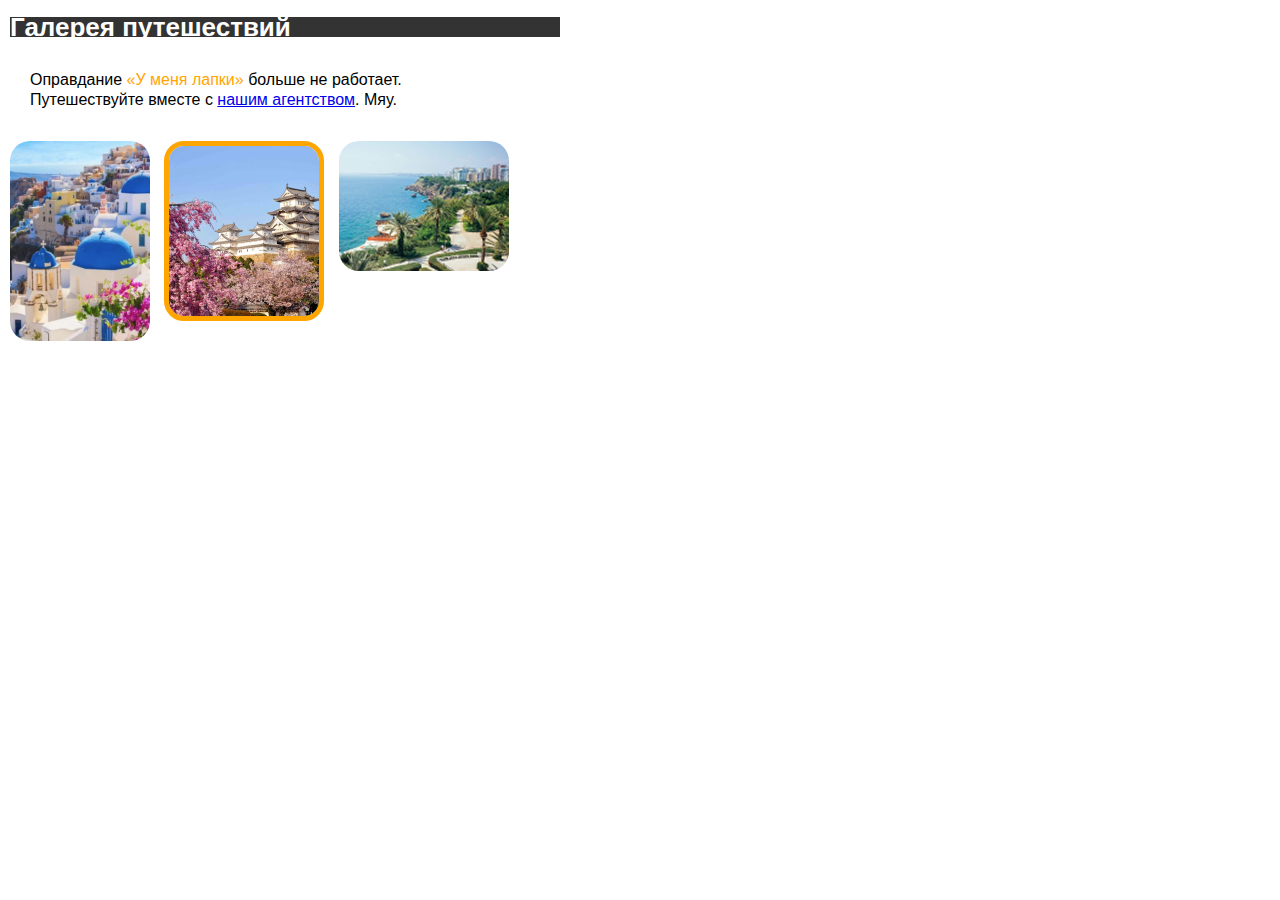
<file: 12/1/index.html>
<!DOCTYPE html>
<html lang="ru">
<head>
    <meta charset="utf-8" />
    <title>Испытание: галерея путешествий. Оформление</title>
    <link rel="stylesheet" href="style.css" />
</head>
<body>
    <h1>Галерея путешествий</h1>
    
    <p>
        Оправдание <q>У меня лапки</q> больше не работает.<br/>
        Путешествуйте вместе с <a href="https://cats-travel.com">нашим агентством</a>. Мяу.
    </p>
    
    <div class="gallery">
        <img src="files/greece.jpg" width="140" height="200" alt="Греция" />
        <img class="new" src="files/japan.jpg" width="150" height="170" alt="Япония"/>
        <img src="files/turkey.jpg" width="170" height="130" alt="Турция" />
    </div>
</body>
</html>
</file>
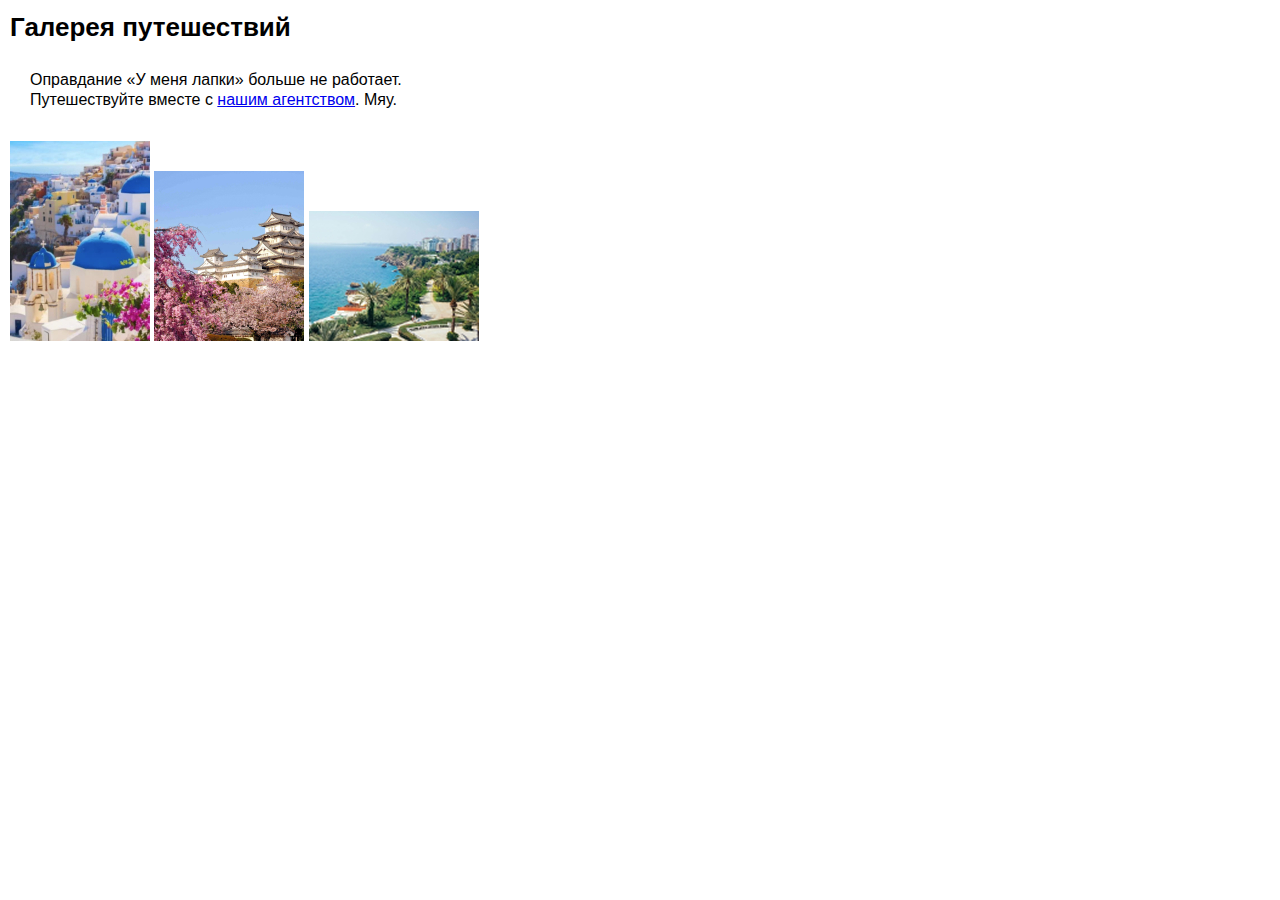
<file: 12/2/index.html>
<!DOCTYPE html>
<html lang="ru">
<head>
    <meta charset="utf-8" />
    <title>Испытание: галерея путешествий. Оформление</title>
    <link rel="stylesheet" href="style.css" />
</head>

<body>
    <h1>Галерея путешествий</h1>

    <p>
        Оправдание <q>У меня лапки</q> больше не работает.<br/>
        Путешествуйте вместе с <a href="https://cats-travel.com">нашим агентством</a>. Мяу.
    </p>

    <div class="gallery">
        <img src="files/greece.jpg" width="140" height="200" alt="Греция" />
        <img class="new" src="files/japan.jpg" width="150" height="170" alt="Япония"/>
        <img src="files/turkey.jpg" width="170" height="130" alt="Турция" />
    </div>
</body>
</html>
</file>
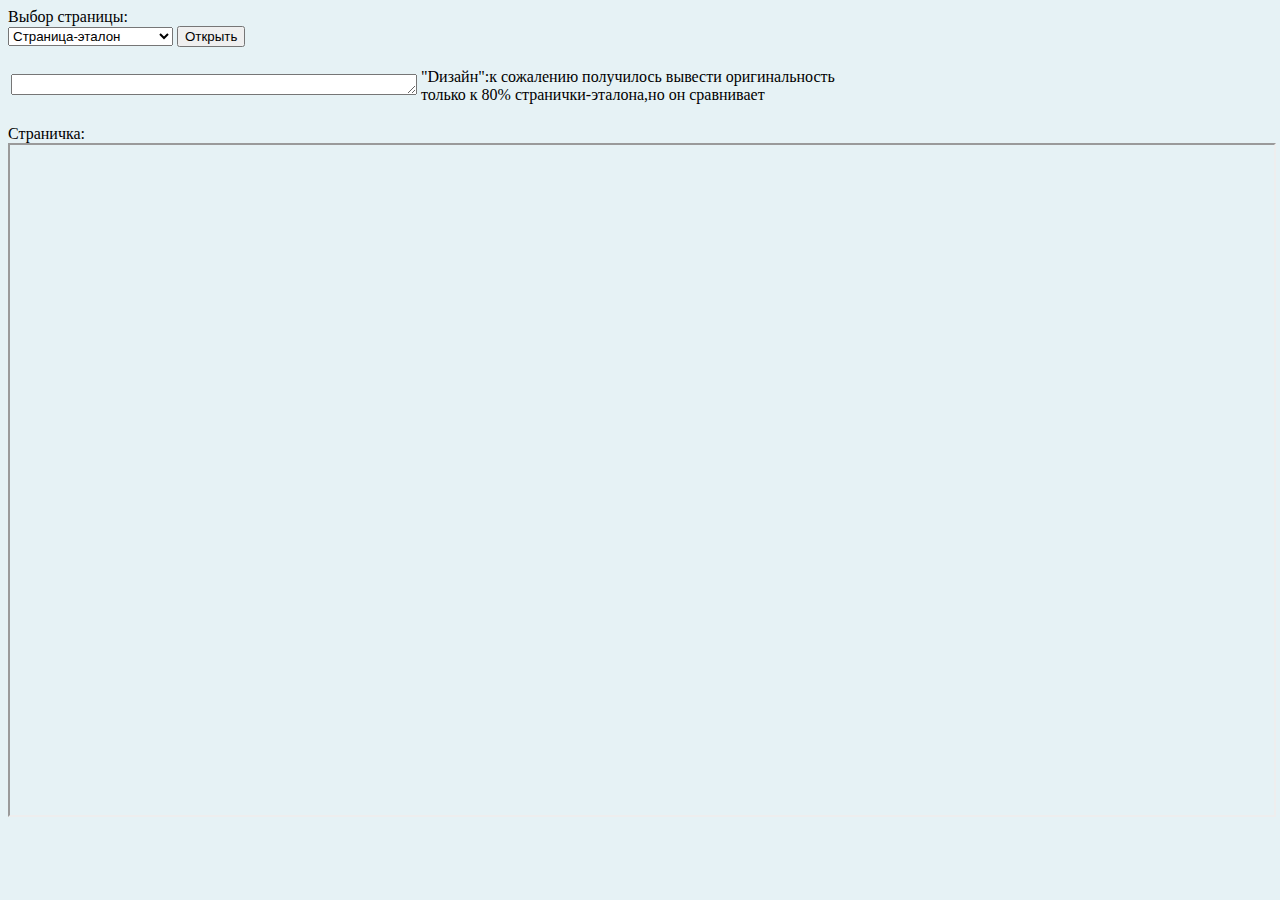
<file: 12/114.html>
<!DOCTYPE html>
<html lang="en">
<head>
    <meta charset="UTF-8">
    <meta http-equiv="X-UA-Compatible" content="IE=edge">
    <meta name="viewport" content="width=device-width, initial-scale=1.0">
    <title>Дильмухамедова Залина №12.1</title>
    <style>
        body {
            background-color: #E6F2F5;
        }
    </style>
</head>
<body>
    <label>Выбор страницы:</label><br>
    <select id="example">
        <option value="1/index.html">Страница-эталон</option>
        <option value="2/index.html">Изначальная страница</option>
    </select>
    <input type="button" value="Открыть" onclick="openDoc()">
    <br><br>

    <table>
        <tr>
            <td>
                <textarea id="designResult" readonly="readonly" style='width: 400px; height: 15px'></textarea>
            </td>
            <td style="width: 450px;">
                <label>"Dизайн":к сожалению получилось вывести оригинальность только к 80% странички-эталона,но он сравнивает</label>
            </td>
        </tr>
    </table><br>

    <label>Страничка:</label><br>
    <iframe id="openDoc" style="width: 100%; height: 670px"></iframe>

    <script>
        function openDoc() {
            let frame = document.getElementById("openDoc");
            frame.src = document.getElementById("example").value;
            frame.onload = documentReview;
        }
        
        function documentReview() {
            let userDoc = document.getElementById("openDoc");
            let userElements = Array.from(userDoc.contentWindow.document.querySelectorAll('body *'));
            userElements.push(userDoc.contentWindow.document.querySelector('body'));
            
            let designTextArea = document.getElementById('designResult');
            let disRevResult = designReview(userElements);
            designTextArea.value = disRevResult;
            
            let codeTextArea = document.getElementById('codeResult');
            let codeRevResult = codeReview(userElements);
            codeTextArea.value = codeRevResult;

            let w1 = disRevResult.length * 0.4 + 5;
            let w2 = codeRevResult.length * 0.4 + 5;
            w1 = (w1 > w2) ? w1 : w2;
            designTextArea.style.height = '${w1}px';
            codeTextArea.style.height = '${w1}px';
        }

        function designReview(elements) {
            let p1 = firstPointCheck(elements);
            let p2 = secondPointCheck(elements);
            let p3 = thirdPointCheck(elements);
            let p4 = fourthPointCheck(elements);
            let p5 = fifthPointCheck(elements);

            let score = 0;
            if (p1) score += 0.2;
            if (p2) score += 0.2;
            if (p3) score += 0.2;
            if (p4) score += 0.2;
            if (p5) score += 0.2;

            let report = `Совпадение ${Math.round(score * 100)}%`;
            return report;
        }

        function codeReview(elements) {
            let score = 0;
            let refH = '<h1>Галерея путешествий</h1>';
            let refP = '<p>\n        Оправдание <q>У меня лапки</q> больше не работает.<br>\n        Путешествуйте вместе с <a href="https://cats-travel.com">нашим агентством</a>. Мяу.\n    </p>';
            let refQ = '<q>У меня лапки</q>';
            let refA = '<a href="https://cats-travel.com">нашим агентством</a>';
            let refImg1 = '<img src="files/greece.jpg" width="140" height="200" alt="Греция">';
            let refImg2 = '<img class="new" src="files/japan.jpg" width="150" height="170" alt="Япония">';
            let refImg3 = '<img src="files/turkey.jpg" width="170" height="130" alt="Турция">';
            elements.forEach(element => {
                let elemCode = element.outerHTML;
                switch (element.tagName) {
                    case 'H1':
                        if (elemCode === refH) score++;
                    break;
                    
                    case 'P':
                        if (elemCode === refP) score++;
                    break;
                    
                    case 'Q':
                        if (elemCode === refQ) score++;
                    break;
                    
                    case 'A':
                        if (elemCode === refA) score++;
                    break;
                    
                    case 'IMG':
                        if (elemCode === refImg1) score++;
                        else if (elemCode === refImg2) score++;
                        else if (elemCode === refImg3) score++;
                    break;
                }
            });
            
        }

        function firstPointCheck(elements) {  /*добавить одному из элементов на странице свойство, меняющее цвет фона background-color: #333333; */
            let ret = false;
            elements.forEach(element => {
                let style = window.getComputedStyle(element);
                if (style.backgroundColor === '#333333' || style.backgroundColor === 'rgb(51, 51, 51)') {
                    ret = true;
                }
            });
            return ret;
        }

        function secondPointCheck(elements) {  /*сменить у одного из элементов цвет текста на color: white;*/
            let ret = false;
            elements.forEach(element => {
                if ((element.tagName === 'BODY') || (element.tagName === 'H1') || (element.tagName === 'P')) {
                    let style = window.getComputedStyle(element);
                    if (style.color === 'white' || style.color === 'rgb(255, 255, 255)') {
                        ret = true;
                    }
                }
            });
            return ret;
        }

        function thirdPointCheck(elements) { /*подобрать правильное значение ширины width у абзаца(значение кратно 10 и меньше 500px); */
            let ret = false;
            elements.forEach(element => {
                if (element.tagName === 'P') {
                    let style = window.getComputedStyle(element);
                    let w = parseInt(style.width);
                    if ((w % 10 == 0) && (w < 500)) ret = true;
                }
            });
            return ret;
        }

        function fourthPointCheck(elements) { /*добавить правило с заданием цвета текста color: orange; */
            let ret = false;
            elements.forEach(element => {
                if ((element.tagName !== 'BODY') && (element.tagName !== 'H1') && (element.tagName !== 'P')) {
                    let style = window.getComputedStyle(element);
                    if (style.color === 'orange' || style.color === 'rgb(255, 165, 0)') {
                        ret = true;
                    }
                }
            });
            return ret;
        }

        function fifthPointCheck(elements) { /*подобрать нужные селекторы к двум правилам selector.*/
            let divSelector = false;
            let imgSelector = false;
            elements.forEach(element => {
                let style = window.getComputedStyle(element);
                if ((element.className === 'new') && (style.border === '5px solid rgb(255, 165, 0)')) divSelector = true;
                if ((element.tagName === 'IMG') && (style.marginRight === '10px') && (style.verticalAlign === 'top') && (style.borderRadius === '20px')) imgSelector = true;
            });
            return (divSelector && imgSelector) ? true : false;
        }
    </script>
</body>
</html>
</file>
<file: 12/1/style.css>
body {
    width: 550px;
    margin: 0;
    padding: 0 10px;
    font-family: "Arial", sans-serif;
    font-size: 16px;
    line-height: 20px;
}

h1 {
    font-size: 26px;
    background-color: #333333;
    color: white;
}

p {
    width: 380px; 
    padding: 15px 20px;
    color: black;
}

q { 
    color: orange;
}

.new { 
    border: 5px solid orange;
}

img {
    margin-right: 10px;
    vertical-align: top;
    border-radius: 20px;
}
</file>
<file: 12/2/style.css>
body {
    width: 550px;
    margin: 0;
    padding: 0 10px;
    font-family: "Arial", sans-serif;
    font-size: 16px;
    line-height: 20px;
}

h1 {
    font-size: 26px;
}

p {
    width: 550px;
    padding: 15px 20px;
    color: black;
}

selector {
    border: 5px solid orange;
}

selector {
    margin-right: 10px;
    vertical-align: top;
    border-radius: 20px;
}
</file>
